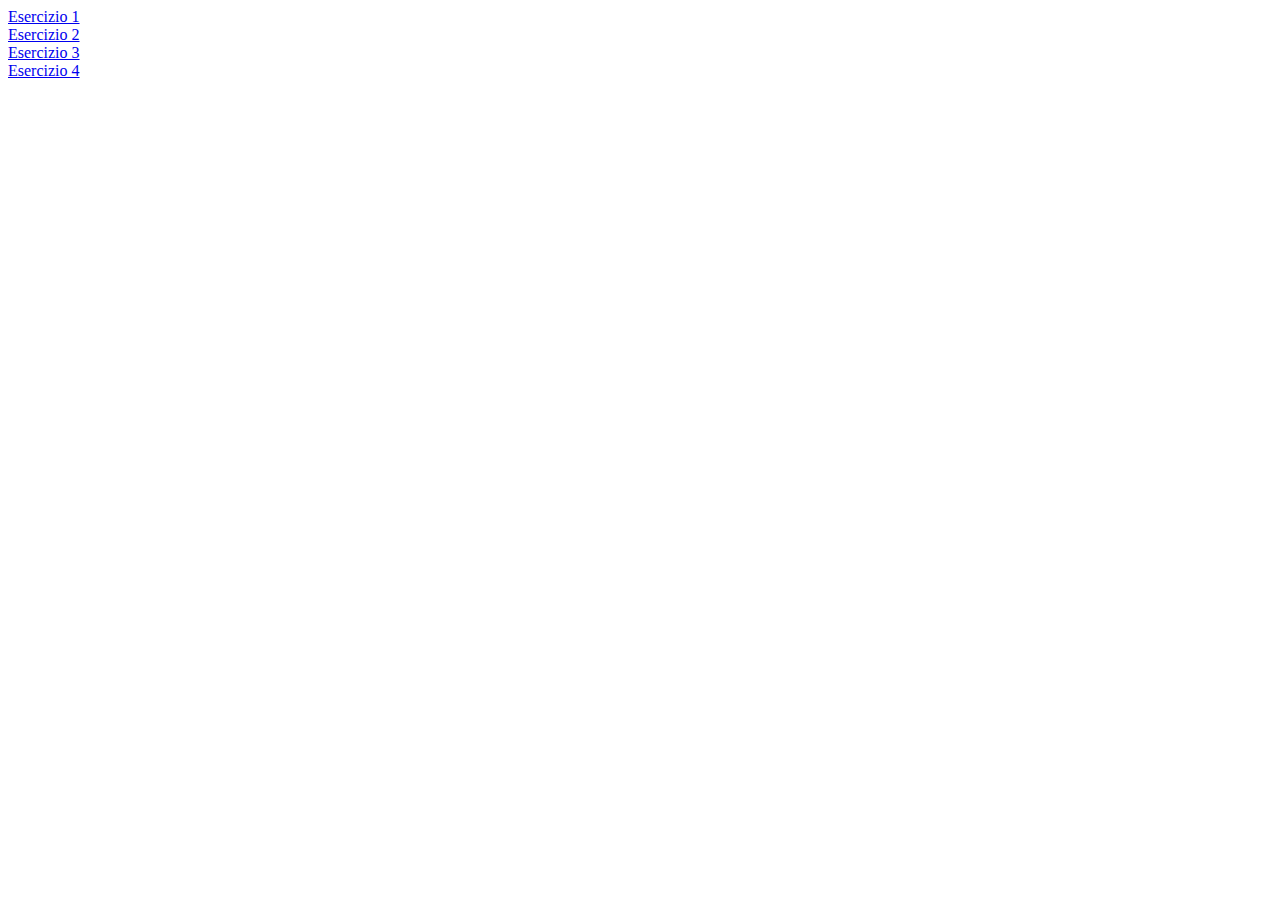
<file: index.html>
<!DOCTYPE html>
<html>
<head>
	<meta charset="utf-8">
	<meta name="viewport" content="width=device-width, initial-scale=1">
	<title></title>
</head>
<body>

	<a href="ESERCIZIO 1/static/index.html"> Esercizio 1 </a><br>

	<a href="https://editor.p5js.org/schito.carlo/sketches/eRFIRf-Ss"> Esercizio 2 </a><br>

	<a href="ESERCIZIO 3/static/index.html"> Esercizio 3 </a><br>

	<a href="ESERCIZIO 4/static/index.html"> Esercizio 4 </a>

</body>
</html>
</file>
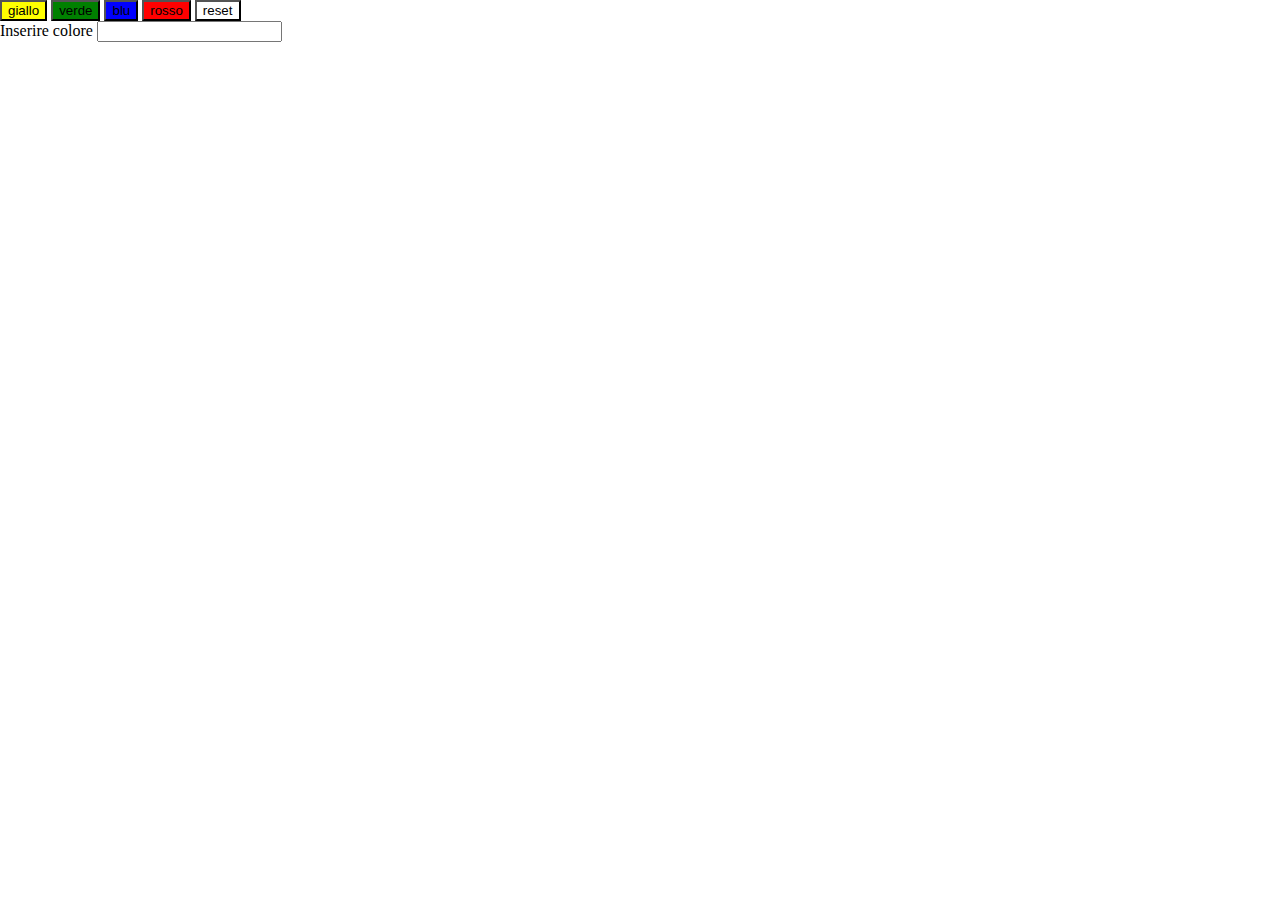
<file: ESERCIZIO 1/static/index.html>
<!DOCTYPE html>
<html>
<head>
	<link rel="stylesheet" type="text/css" href="css/style.css">

	 
	<button id="yellow">
		giallo
	</button>

	<button id="green">
		verde
	</button>

	<button id="blue">
		blu
	</button>

	<button id="red">
		rosso
	</button>

	<button id="white">
		reset
	</button>

	<div>
		Inserire colore
		<input id="myInput" name="colore" value="" type="text"size="20" maxlength="200" />
	</div>

	<div id="output">
		
	</div>


	<script type="text/javascript">
		
		let input = document.getElementById("myInput");

		let ot = document.querySelector("#output")
		let green = document.querySelector("#green")
		let yellow = document.querySelector("#yellow")
		let blue = document.querySelector("#blue")
		let red = document.querySelector("#red")
		let white = document.querySelector("#white")
				

		function color(colore){
			document.getElementById("output").style.backgroundColor = colore;
		}

		green.addEventListener("click",function(event) {
			event.preventDefault()
			color(event.currentTarget.id)
		})

		yellow.addEventListener("click",function(event) {
			event.preventDefault()
			color(event.currentTarget.id)
		})

		blue.addEventListener("click",function(event) {
			event.preventDefault()
			color(event.currentTarget.id)
		})

		red.addEventListener("click",function(event) {
			event.preventDefault()
			color(event.currentTarget.id)
		})

		white.addEventListener("click",function(event) {
			event.preventDefault()
			color(event.currentTarget.id)
		})

		input.addEventListener("keypress", function(event) {
    		
    		colore = document.getElementById("myInput").value
    		color(colore)
		});

	</script>
</head>
<body>

</body>
</html>
</file>
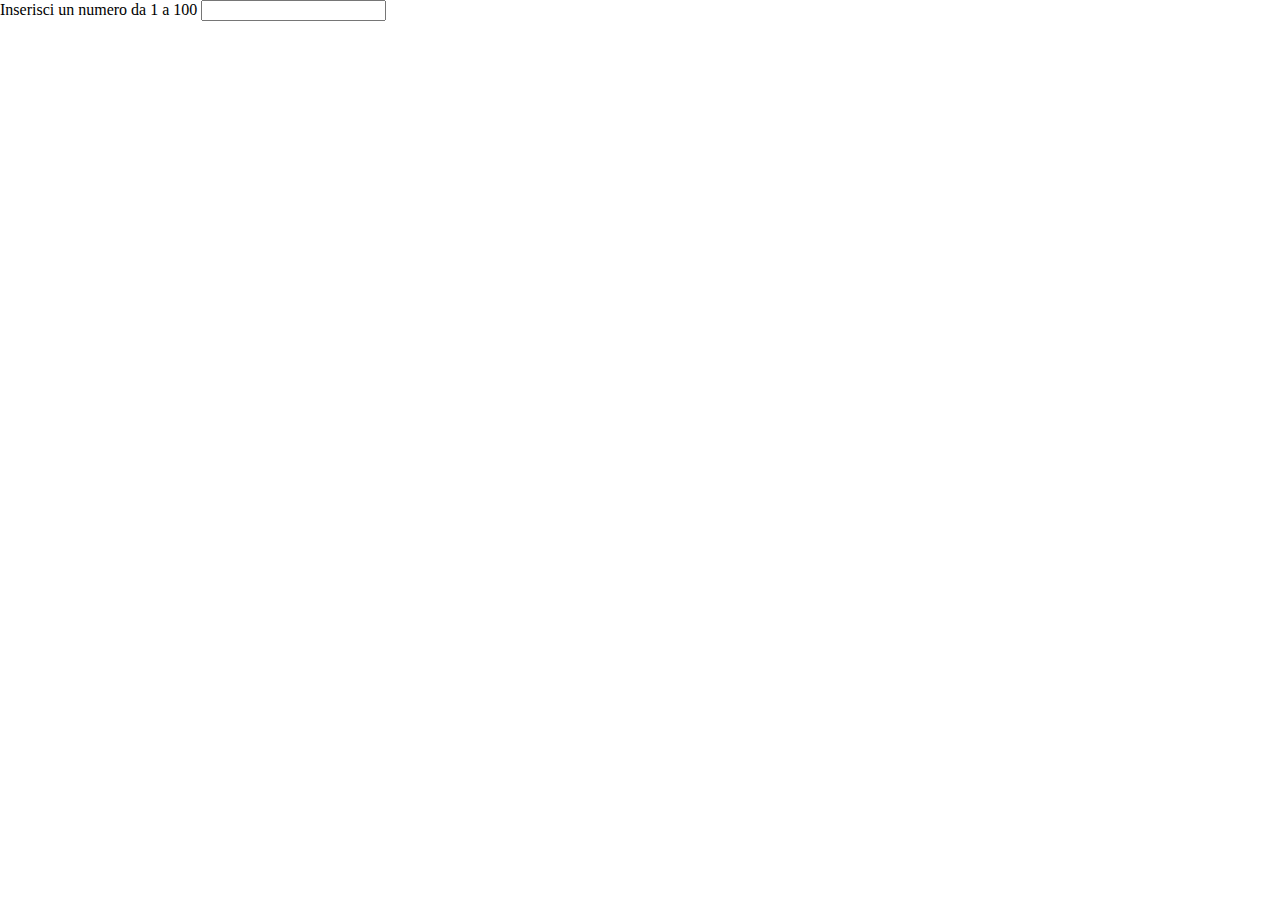
<file: ESERCIZIO 3/static/index.html>
<!DOCTYPE html>
<html>
<head>
	<link rel="stylesheet" type="text/css" href="css/style.css">

	 
	<div>
		Inserisci un numero da 1 a 100
		<input id="myInput" name="numero" value="" type="text"size="20" maxlength="200" />
	</div>


	<script type="text/javascript">
		

		let indovina = Math.trunc(Math.random()*100);
		
		console.log(indovina)
		
		let input = document.getElementById("myInput");

		let ot = document.querySelector("#output")

		input.addEventListener("keypress", function(event) {

			if (event.key == "Enter") {
    			event.preventDefault();
				numero = document.getElementById("myInput").value
				
				if(numero<indovina){
					alert("Il numero inserito e' troppo piccolo")
				}else if(numero>indovina){
					alert("Il numero inserito e' troppo grande")
				}else if(numero==indovina){
					alert("HAI INDOVINATO IL NUMERO")
					window.location.reload() 
				} else alert("Non hai inserito un numero")
    		}
		});
	</script>
</head>
<body>

</body>
</html>
</file>
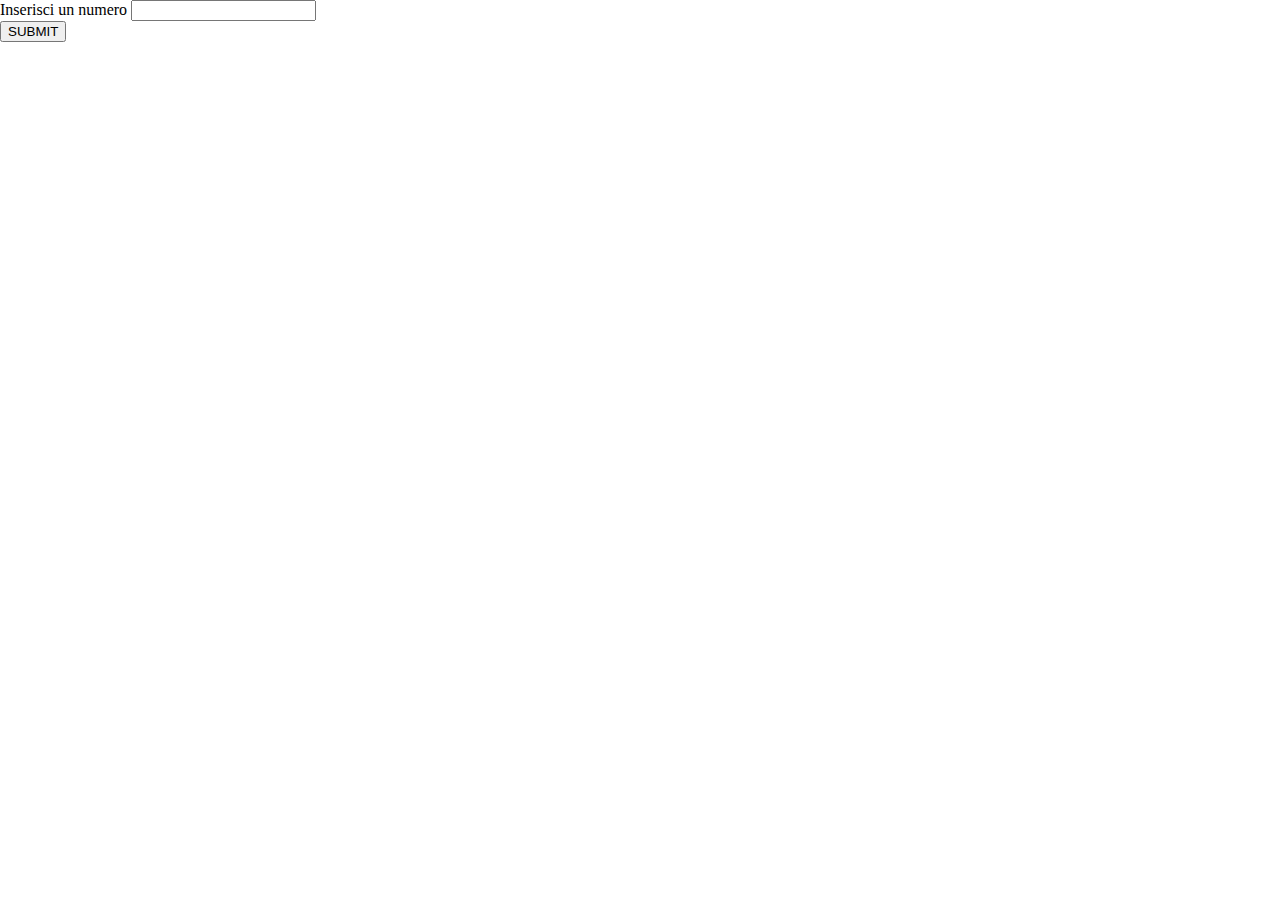
<file: ESERCIZIO 4/static/index.html>
<!DOCTYPE html>
<html>
<head>
	<link rel="stylesheet" type="text/css" href="css/style.css">


	<div>
		Inserisci un numero
		<input id="myInput" name="numero" value="" type="text"size="20" maxlength="200" />
	</div>

	<button>
		SUBMIT
	</button>


	<script type="text/javascript">

		let input = document.getElementById("myInput");
		
		input.addEventListener("keypress", function(event) {

			if (event.key == "Enter") {
    			event.preventDefault();

				n = document.getElementById("myInput").value
				var div = 1;
 				var conta=0;
	
 				while(conta <= 1 && div <= n/2) {
   					if(n % div == 0)  {
						conta++;	
   					}	
   					div++;
 				}
	
 				if (conta == 1){
   					alert("Il numero è primo")
 				}   else {
    				alert("Il numero non è primo");
					}
			}
		});

	</script>
</head>
<body>

</body>
</html>
</file>
<file: ESERCIZIO 1/static/css/style.css>
*{
    margin:0;
    box-sizing: border-box;
}
 
#output{
    top: 50px;
    height: 200px;
    width: 200px;
}

#green{
    background-color: green;
}

#yellow{
    background-color: yellow;
}

#red{
    background-color: red;
}

#blue{
    background-color: blue;
}

#white{
    background-color: white;
}
</file>
<file: ESERCIZIO 3/static/css/style.css>
*{
    margin:0;
    box-sizing: border-box;
}
</file>
<file: ESERCIZIO 4/static/css/style.css>
*{
    margin:0;
    box-sizing: border-box;
}
</file>
